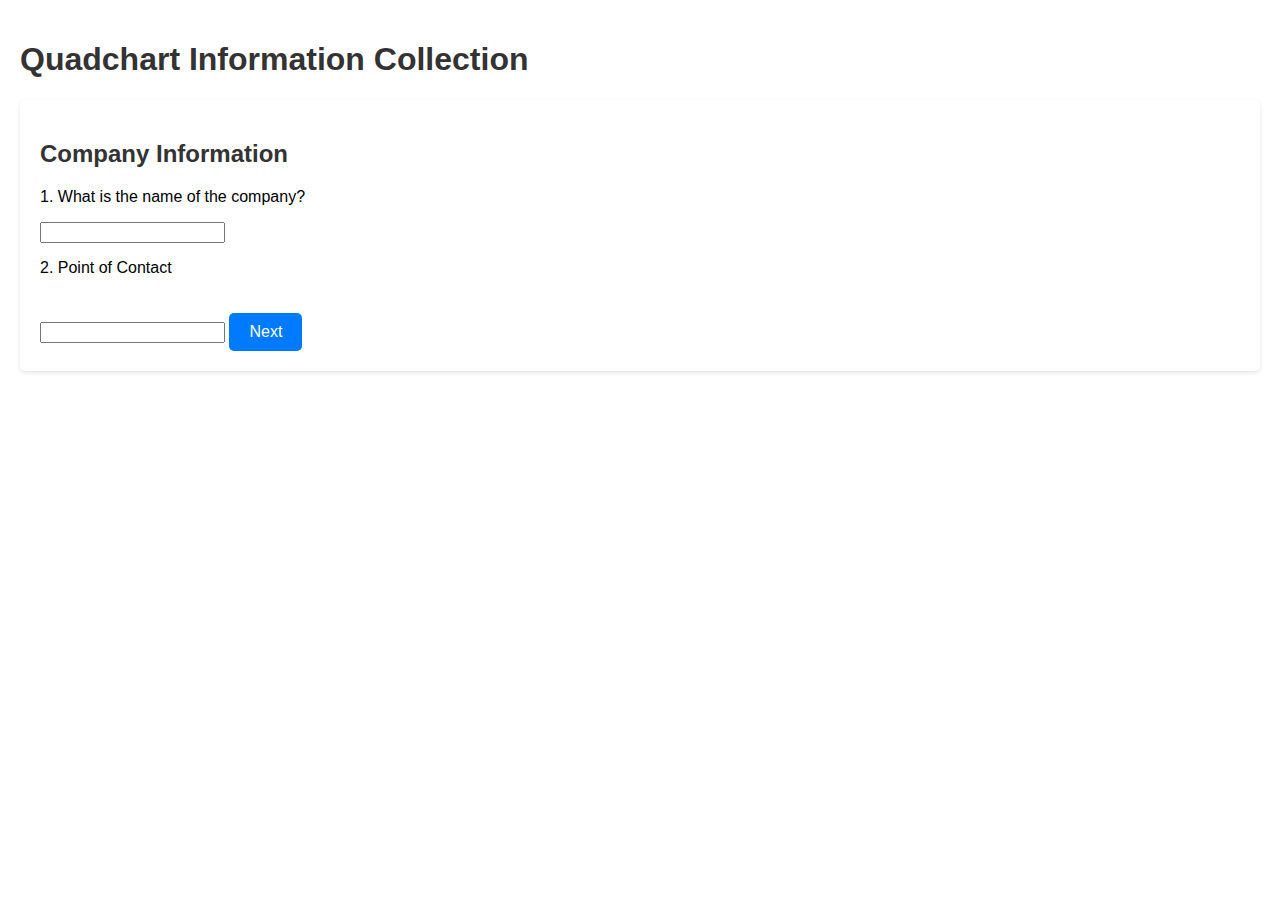
<file: Untitled-1.html>
<!DOCTYPE html>
<html lang="en">
<head>
    <meta charset="UTF-8">
    <meta name="viewport" content="width=device-width, initial-scale=1.0">
    <title>Quadchart Information Collection</title>
    <link rel="stylesheet" href="styles.css">
    <script src="javascript.js"></script>
</head>
<body>
    <h1>Quadchart Information Collection
    </h1>
    <form id="quadChartForm">
        <!-- Company Information Section -->
        <div class="section active" id="companyInformation">
            <h2>Company Information</h2>
            <p>1. What is the name of the company?</p>
            <input type="text" id="companyName" name="companyName">
            <p>2. Point of Contact</p>
            <input type="text" id="companyContact" name="companyContact">
            <!-- put the button on a new line -->
            <!-- newline -->
            <button type="button" onclick="nextSection('capabilityDescription')">Next</button>
            
        </div>
        


        <!--<p>2. What is the primary product or service your company provides?</p>
            <input type="text" id="companyProduct" name="companyProduct">
            <p>3. What is the primary market for your product or service?</p>
            <input type="text" id="companyMarket" name="companyMarket">
            <p>4. What is the primary technology or process your company uses?</p>
            <input type="text" id="companyTechnology" name="companyTechnology">
             -->

        <!-- Capability Description Section -->
        <div class="section" id="capabilityDescription">
            <h2>Capability Description</h2>
            <p>1. Can you provide a brief overview of your product? </p>
            <textarea id="productOverview" name="productOverview"></textarea>
            <p>2. What primary problem or need does your product address?</p>
            <textarea id="productProblem" name="productProblem"></textarea>
            
            <!-- More questions here -->
            
            <button type="button" onclick="nextSection('keyFeatures')">Next</button>
        </div>
        
        <!-- Placeholder for Key Features and Components Section -->
        <div class="section" id="keyFeatures">
            <h2>Key Features and Components</h2>
            <!-- Questions for Key Features and Components -->
            <button type="button" onclick="nextSection('companyInformation')">Next</button>
        </div>
        
        <!-- Additional sections follow -->
        
    </form>
    <script src="javascript.js"></script>
</body>
</html>
</file>
<file: styles.css>
body {
    font-family: Arial, sans-serif;
    margin: 0;
    padding: 20px;
    background-color: #ffffff;
}

h1, h2 {
    color: #333;
}

body {
    background-size: cover;
    background-attachment: fixed;
}
.container {
    background-color: rgba(255, 255, 255, 0.8);
    padding: 20px;
    border-radius: 8px;
}
nav.container-fluid {
    background-color: black;
}
nav.container-fluid ul li a {
    color: white;
}
nav.container-fluid ul li strong {
    color: white;
}


.grid-container {
    display: grid;
    /* two columns with equal space between  */
    grid-template-columns: 1fr 1fr;
    /* align the text boxes */
    align-items: center;
    gap: 5px; /* Space between columns */
    margin-left: 50px;
}

.grid-container > div {
    padding: 5px;
    text-align: left;
    border-radius: 5px;
}
#streetAddress, #city, #stateProvince, #postalCode{
    width: 150%;
    padding: 5px 40px;
    margin: 8px 0;
    display: inline-block;
    border-radius: px;
    box-sizing: border-box;
}


.section {
    display: none;
    background-color: #ffffff;
    padding: 20px;
    margin-bottom: 10px;
    border-radius: 5px;
    box-shadow: 0 2px 4px rgba(0,0,0,0.1);
}


.section.active {
    display: block;
    padding: auto;
    margin-bottom: 10px;
    margin-top: 2px;

}

.section.done {
    display: none; /* Hide sections marked as 'done' */
}



textarea {
    width: 300px;
    height: 30px;
    margin-top: 2;
    margin-bottom: 10px;
    padding: 1%;
    border: 1px solid #ccc;
    resize: vertical, horizontal; /* Allows the user to adjust the textarea size */
}


buttonBox {
    display: flex;
    flex-direction: row;
    flex-wrap: wrap;
}

button{
    background-color: #007bff;
    color: #ffffff;
    border: none;
    padding: 10px 20px;
    margin: 20px 20px 0 0;
    font-size: 16px;
    cursor: pointer;
    border-radius: 5px;
    transition: background-color 0.3s ease;
}
input[type=submit] {
    background-color: #0b3177;
    color: white;
    padding: 10px 20px;
    margin: 20px 20px 0 0;
    border: none;
    border-radius: 5px;
    cursor: pointer;
    font-size: 16px;
    transition: background-color 0.3s ease;
}

button:hover {
    background-color: #0056b3;
}

p1{
    display: block;
    color: #000000;
    font-size: 10px;
    margin: 0px 0 0 0;
    /* transparent font */
    opacity: 0.8;
    

}
</file>
